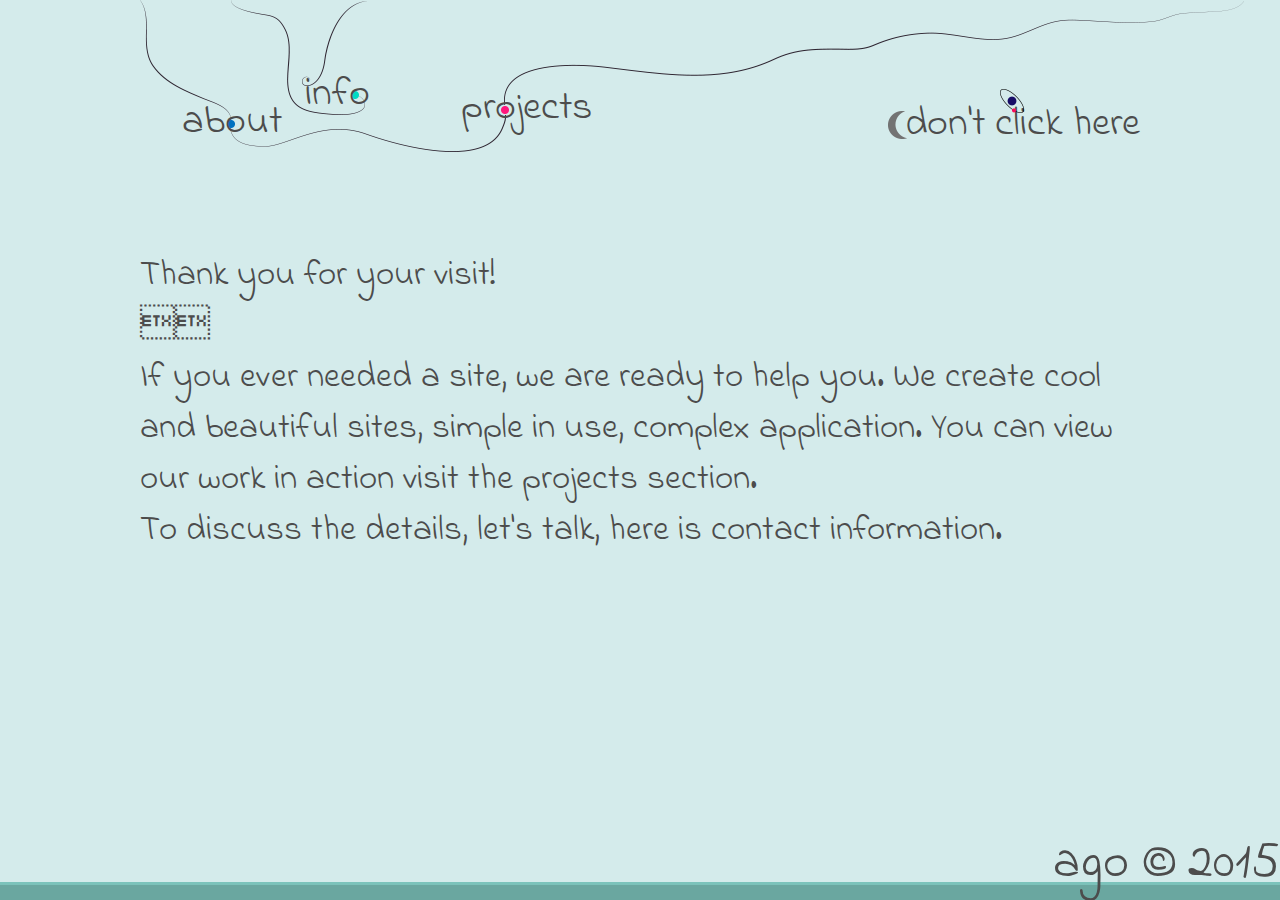
<file: index.html>
<!doctype html>

<html lang="en" data-ng-app="app">
<head>
    <meta charset="utf-8">
    <title>Ago</title>
    <meta name="author" content="Alex G.">
    <link href='http://fonts.googleapis.com/css?family=Indie+Flower' rel='stylesheet' type='text/css'>
    <link rel="stylesheet" href="css/style.css">

</head>

<body>
    <div class="wrapper">
        <div id="head">
            <div id="line1"></div>
            <div id="line2"></div>
            <div id="line5"></div>
            <div id="dot1"></div>
            <div id="dot4"></div>

            <div id="info-group">
                <div id="line3"></div>
                <div id="line4"></div>
                <div id="dot2"></div>
                <div id="dot3"></div>
                <a href="#/info" id="info">info</a>
            </div>

            <a href="#/" id="about">about</a>
            <a href="#/projects" id="projects">projects</a>

            <a href="#/tec" id="dontclick">don't click here</a>
            <div id="orbite"></div>
            <div id="moon"></div>
        </div>

        <div id="content">
            <div data-ng-controller="controller"><div data-ng-view></div></div>
        </div>
    </div>
    <div id="mo"></div>
    <div id="year">ago © 2015</div>
</body>
<script src="js/angular.min.js"></script>
<script src="js/angular-route.js"></script>
<script src="js/app.js"></script>
</html>
</file>
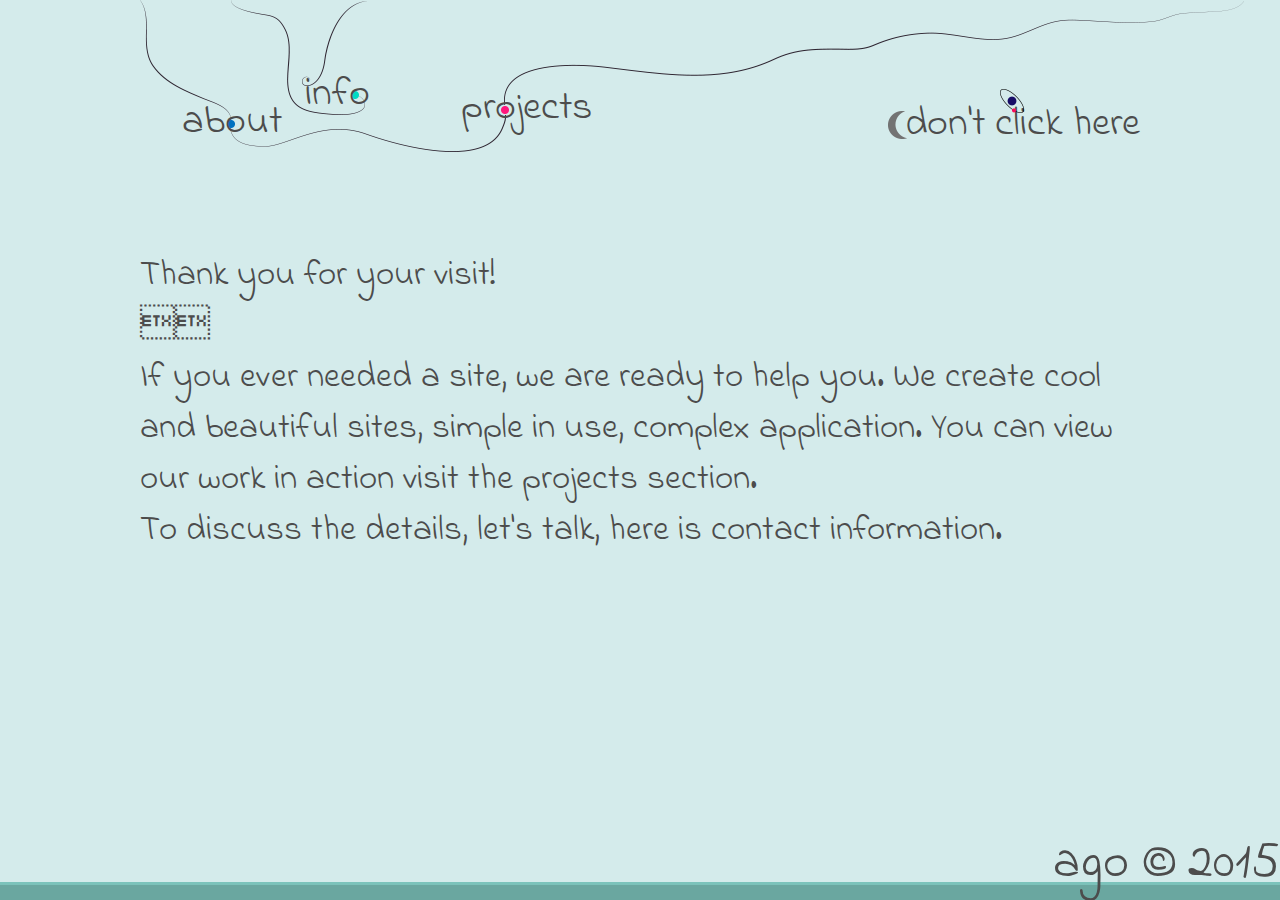
<file: project.html>
<!doctype html>

<html lang="en">
<head>
    <meta charset="utf-8">
    <title>Ago</title>
    <meta name="author" content="Alex G.">
    <link href='http://fonts.googleapis.com/css?family=Indie+Flower' rel='stylesheet' type='text/css'>
    <link rel="stylesheet" href="css/style.css">
</head>

<body>
<div class="wrapper">

    <div id="head">
        <div id="line1"></div>
        <div id="line2"></div>
        <div id="line5"></div>
        <div id="dot1"></div>
        <div id="dot4"></div>

        <div id="info-group">
            <div id="line3"></div>
            <div id="line4"></div>
            <div id="dot2"></div>
            <div id="dot3"></div>
            <div id="info">info</div>
        </div>

        <div id="about">about</div>
        <div id="projects">projects</div>

        <div id="dontclick">don't click here</div>
        <div id="orbite"></div>
        <div id="moon"></div>
    </div>
    <div id="content">
        <p>Thank you for your visit!</p>
        <p>
            If you ever needed a site, we are ready to help you.
            We create cool and beautiful sites, simple in use, complex application.
            You can view our work in action visit the projects section.
        </p>
        <p>
            To discuss the details, let's talk, here is contact information.
        </p>
    </div>
</div>
<div id="mo"></div>
<div id="year">ago © 2015</div>
</body>
</html>
</file>
<file: css/style.css>
* {
    margin: 0;
    padding: 0;

}

html, body {
    height: 100%;
    width: 100%;
}
body {

    font-family: 'Indie Flower', cursive;
    font-style: normal;
    font-weight: lighter;
    font-size: 40px;
    color: #4C4C4C;
    background-color: #D4EBEB;
}

#gallery {
    margin: 0 auto;
    display: table-cell;
    text-align: center;
}

#gallery img {
    width: 160px;
    height: 100px;
    border: 4px solid #c2e1f5;
    border-radius: 3px;
    cursor: pointer;
}

#head a {
    color: #4C4C4C;
    text-decoration: none;
}
#head a:hover {
    color: #000000;
}

#content {
    position: relative;
    top: 250px;
    display: block;
    font-size: 35px;
}

#mo {
    position: absolute;
    width: 100%;
    height: 18px;
    bottom: 0;
    background-image: url(../images/mo.png);
}

.cloud {
    background: url(../images/cloud.png);
    width: 82px;
    height: 38px;
    position: absolute;
    top: 70%;
    left: 20%;
}

ul {
    list-style: none;
}

#year {
    font-size: 50px;
    position: absolute;
    bottom: 0;
    right: 0;
}

div#sun {
    top: 0;
    left: -462px;
    position: absolute;
    background: url(../images/sun-2.png) bottom no-repeat;
    width: 446px;
    height: 229px;
}

div#cloud-1 {
    top: 163px;
    left: 44px;
}

div#head {
    position: relative;
}

div#line1 {
    position: absolute;
    background: url(../images/line-1.png) bottom;
    width: 91px;
    height: 122px;
}

#about {
    position: absolute;
    top: 93px;
    left: 42px;
}

div#line2 {
    position: absolute;
    top: 115px;
    left: 90px;
    background: url(../images/line-2.png) bottom;
    width: 276px;
    height: 37px;
}

div#dot1 {
    position: absolute;
    top: 120px;
    left: 87px;
    background: url(../images/dot-blue-1.png) bottom;
    width: 8px;
    height: 8px;
}

div#info-group {
    position: relative;
}

#info {
    position: absolute;
    top: 65px;
    left: 165px;
}

div#dot2 {
    position: absolute;
    top: 91px;
    left: 211px;
    background: url(../images/dot-2.png) bottom;
    width: 8px;
    height: 8px;
}

div#line3 {
    position: absolute;
    left: 91px;
    background: url(../images/line-3.png) bottom;
    width: 134px;
    height: 115px;
}

div#line4 {
    position: absolute;
    left: 162px;
    top: 1px;
    background: url(../images/line-4.png) bottom;
    width: 66px;
    height: 85px;
}

div#dot4 {
    position: absolute;
    top: 106px;
    left: 361px;
    background: url(../images/dot-4.png) bottom;
    width: 8px;
    height: 8px;
}

div#line5 {
    position: absolute;
    left: 363px;
    top: 1px;
    background: url(../images/line-5.png) bottom;
    width: 743px;
    height: 104px;
}

#projects {
    position: absolute;
    left: 321px;
    top: 79px;
    display: block;
}

#dontclick {
    position: absolute;
    top: 95px;
    right: 0;
}

div#orbite {
    position: absolute;
    top: 89px;
    right: 116px;
    background: url(../images/orbite.png);
    height: 24px;
    width: 24px;
}

div#moon {
    position: absolute;
    top: 111px;
    right: 233px;
    background: url(../images/moon.png);
    height: 28px;
    width: 19px;
}

.wrapper {
    width: 1000px;
    margin: 0 auto;
}
</file>
